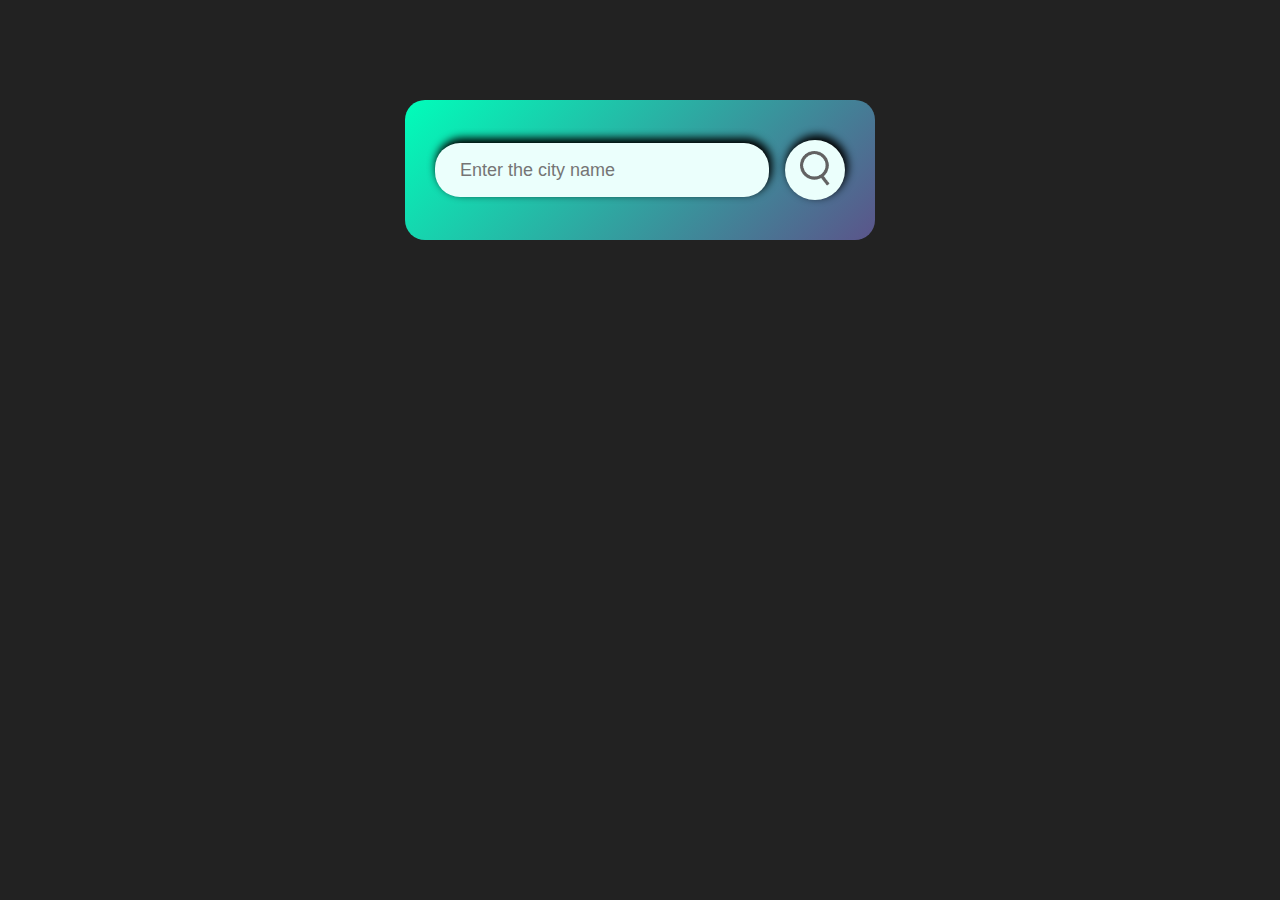
<file: index1.html>
<!DOCTYPE html>
<html lang="en">
<head>
    <meta charset="UTF-8">
    <meta name="viewport" content="width=device-width, initial-scale=1.0">
    <title>Document</title>
    <link rel="stylesheet" href="style1.css">
</head>
<body>
    <div class="card">
        <div class="search">
            <input type="text" spellcheck="false" placeholder="Enter the city name">
            <button>
                <img src="./weather-app-img/images/search.png" alt="">
            </button>
        </div>
        <div class="error">
            <p>Invalid city name!</p>
        </div>
        <div class="weather">
            <img src="./weather-app-img/images/clear.png" alt="" class="weather-icon">
            <h1 class="temp">26°C</h1>
            <h2 class="city">Yangon</h2>
            <div class="details">
                <div class="col">
                    <img src="./weather-app-img/images/humidity.png" alt="">
                    <div>
                        <p class="humidity">94%</p>
                        <p>Humidity</p>
                    </div>
                </div>
                <div class="col">
                    <img src="./weather-app-img/images/wind.png" alt="">
                    <div>
                        <p class="wind-speed">13km/h</p>
                    <p>Wind Speed</p>
                    </div>
                </div>
            </div>
        </div>
    </div>

    <script>
        const apiKey= '963f057264bc184bb35d4e2daa180b5e&units=metric';
        const apiUrl= 'https://api.openweathermap.org/data/2.5/weather?q=';
        var temp= document.querySelector('.temp');
        var humidity= document.querySelector('.humidity');
        var windSpeed= document.querySelector('.wind-speed');
        var weatherImg= document.querySelector('.weather img');
        
        
        
        async function checkWeather(city){
            const response= await fetch (apiUrl+ city+'&appid=' + apiKey);
            var data= await response.json();
        if(response.status== 404){
            document.querySelector('.error').style.display= 'block';
            document.querySelector('.weather').style.display= 'none';
        }
        else{
            
            console.log(data);
            temp.innerHTML= data.main.temp;
            document.querySelector('.city').innerHTML= data.name;
            humidity.innerHTML= data.main.humidity;
            windSpeed.innerHTML= data.wind.speed;
            if(data.weather[0].main== 'Clouds'){
                weatherImg.src= './weather-app-img/images/clouds.png'
            }
            else if(data.weather[0].main== 'Clear'){
                weatherImg.src= './weather-app-img/images/clear.png'
            }
            else if(data.weather[0].main== 'Drizzle'){
                weatherImg.src= './weather-app-img/images/drizzle.png'
            }
            else if(data.weather[0].main== 'Mist'){
                weatherImg.src= './weather-app-img/images/mist.png'
            }
            else if(data.weather[0].main== 'Rain'){
                weatherImg.src= './weather-app-img/images/rain.png'
            }
            else if(data.weather[0].main== 'Snow'){
                weatherImg.src= './weather-app-img/images/snow.png'
            }
            document.querySelector('.error').style.display= 'none';
            document.querySelector('.weather').style.display= 'block';
        }

            
        }
        
        var search= document.querySelector('.search button');
        var input= document.querySelector('.search input');
        search.addEventListener('click', ()=>{
            checkWeather(input.value);
        })
        input.addEventListener('keypress', (event)=> {
            if(event.keyCode===13 || event.which=== 13){
                checkWeather(input.value);
            }
        })
        
        
    </script>
</body>
</html>
</file>
<file: style1.css>
*{
    box-sizing: border-box;
    margin: 0;
    padding: 0;
    font-family: 'Poppins', sans-serif;
}
body{
    background: #222;
}
.card{
    width: 90%;
    background: linear-gradient(135deg, #00feba, #5b548a);
    padding: 40px 30px;
    margin: 100px auto 0px;
    border-radius: 20px;
    color: #fff;
    text-align: center;
    max-width: 470px;
}
.search{
    width: 100%;
    display: flex;
    align-items: center;
    justify-content: space-between;
}
.search input{
    padding: 10px 25px;
    border-radius: 25px;
    background: #ebfffc;
    border: none;
    height: 60px;
    margin-right: 16px;
    font-size: 18px;
    outline: 0;
    flex: 1;
    box-shadow: 2px -4px 8px 1px black;
}
.search button{
    width: 60px;
    height: 60px;
    cursor: pointer;
    border: 0;
    outline: 0;
    background: #ebfffc;
    border-radius: 50%;
    box-shadow: 2px -4px 8px 1px black;
}
.search button img{
    width: 30px;
}
.search button img:active{
    width: 25px;
}
.search button:active{
    width: 55px;
    height: 55px;
}
.search input:active{
    width: 3em;
    height: 3em;
}
.search input{
    width: 3em;
    height: 3em;
}
.weather-icon{
    width: 170px;
    margin-top: 30px;
}
.temp{
    font-size: 80px;
    font-weight: 500;
}
.temp, .city, .humidity, .wind-speed{
    text-shadow: 0px 6px 3px black;
}
.city{
    font-size: 45px;
    font-weight: 400;
    margin-top: -10px;
}
.details{
    display: flex;
    align-items: center;
    justify-content: space-between;
    padding: 0px 20px;
    margin-top: 50px;
}
.col{
    display: flex;
    align-items: center;
    text-align: left;
}
.col img{
    width: 40px;
    margin-right: 10px;
}
.humidity{
    font-size: 28px;
    margin-top: -6px;
}
.wind-speed{
    font-size: 28px;
}
.error{
    width: 200px;
    margin-left: -30px;
    padding: 10px;
    display: none;
}
.weather{
    display: none;
    margin-top: -20px;
}
</file>
